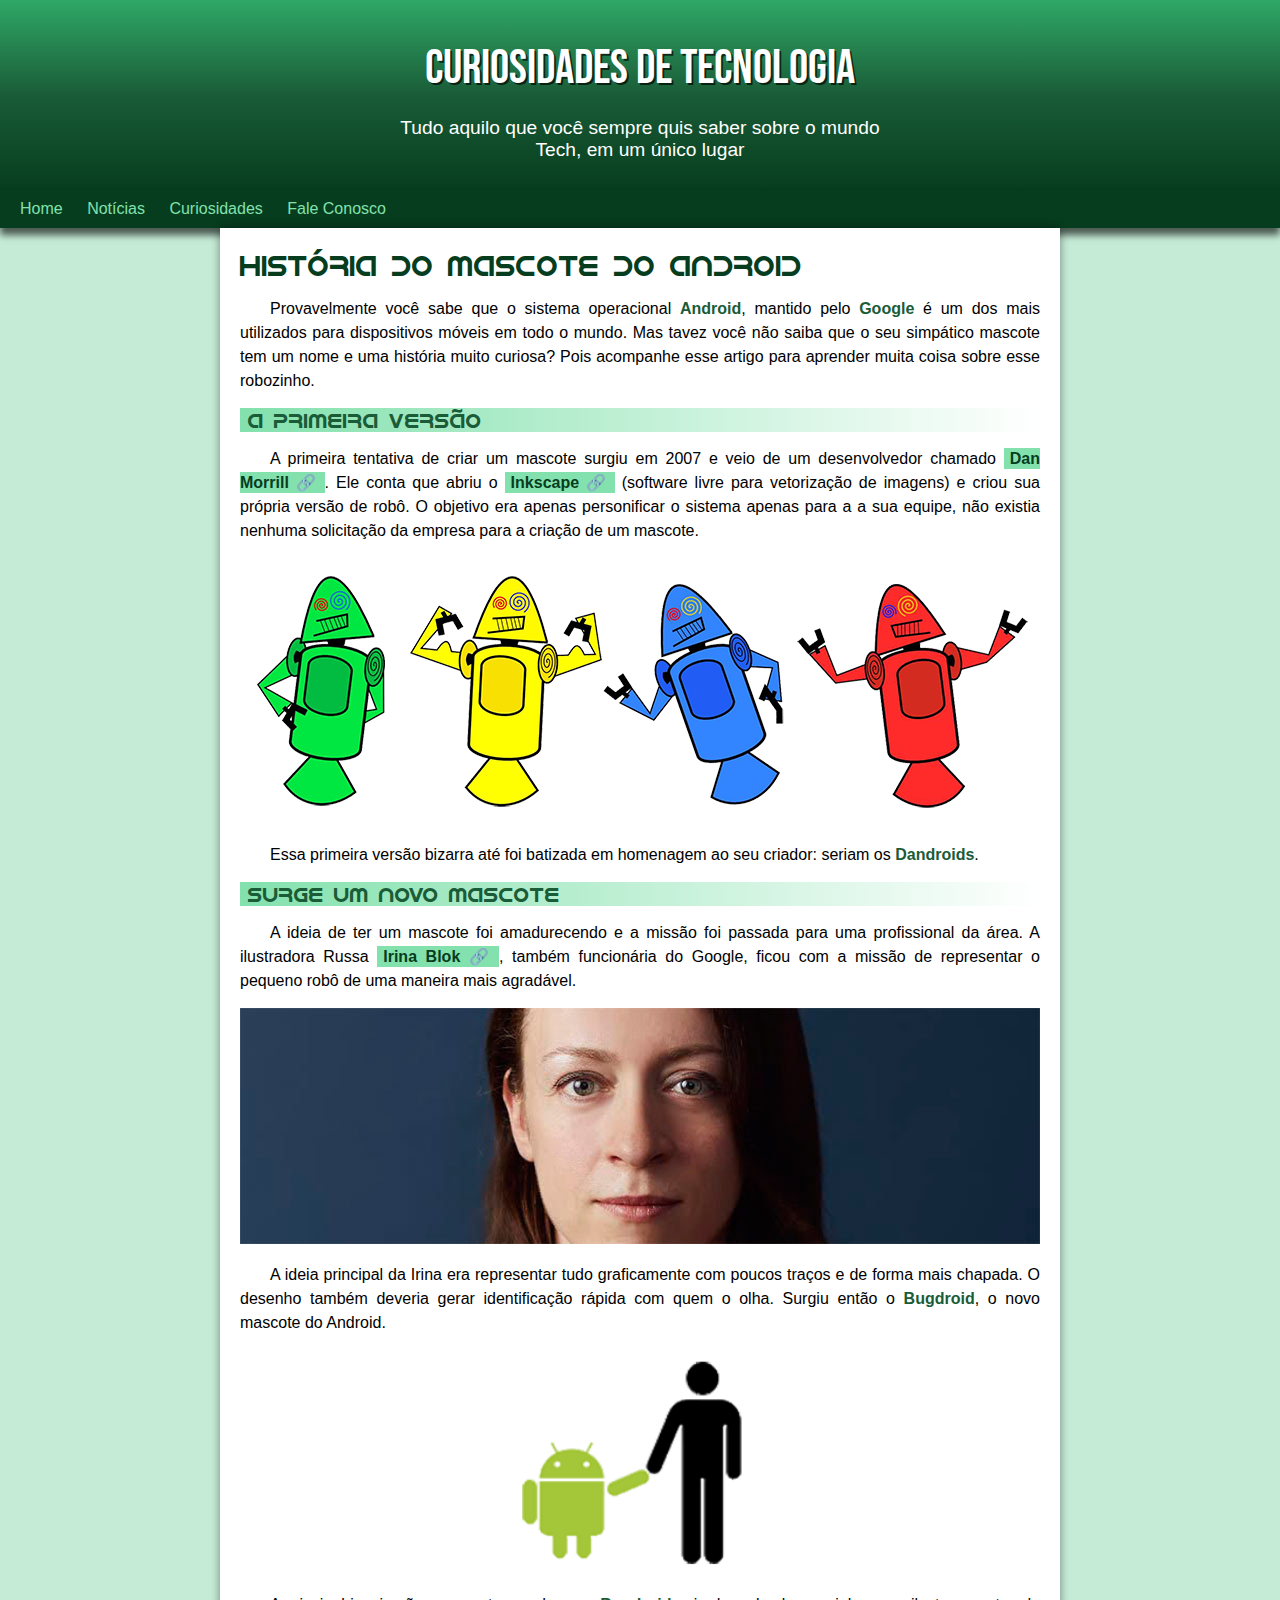
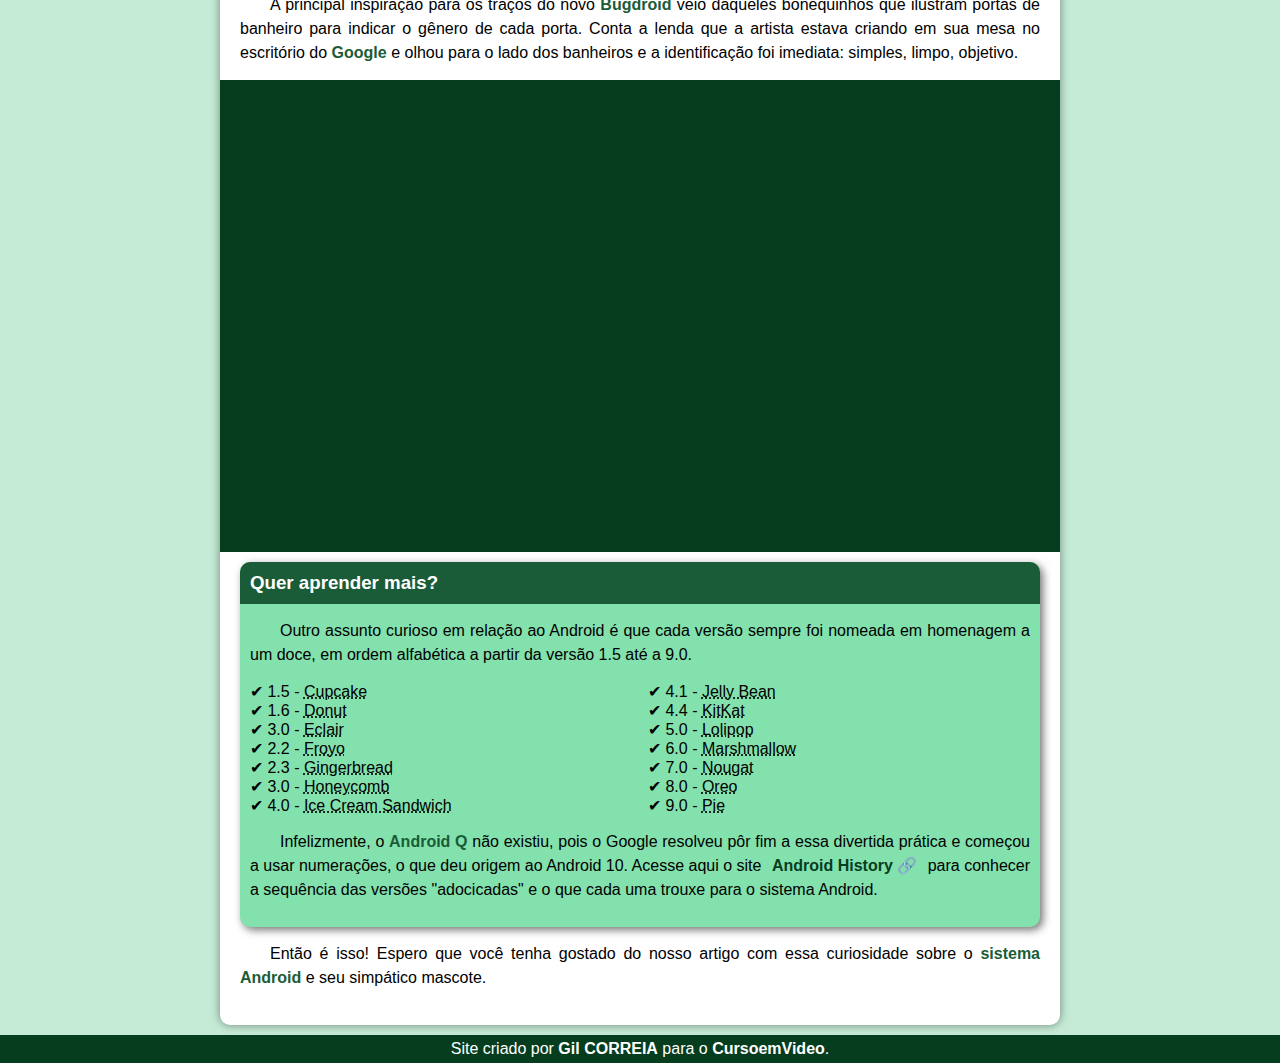
<file: index.html>
<!DOCTYPE html>
<html lang="pt-br">
<head>
    <meta charset="UTF-8">
    <meta name="viewport" content="width=device-width, initial-scale=1.0">
    <title>Como surgiu o mascote do Android</title>
    <link rel="shortcut icon" href="imagens/favicon.ico" type="image/x-icon">
    <link rel="stylesheet" href="Estilos/estilos.css">
</head>
<body>
    <header>
        <h1>Curiosidades de Tecnologia</h1>
        <p>Tudo aquilo que você sempre quis saber sobre o mundo Tech, em um único lugar</p>
    </header>
    <nav>
        <a href="#">Home</a>
        <a href="#">Notícias</a>
        <a href="#">Curiosidades</a>
        <a href="#">Fale Conosco</a>
    </nav>
    <main>
        <article>
            <h1>História do Mascote do Android</h1>

            <p>Provavelmente você sabe que o sistema operacional <strong>Android</strong>, mantido pelo <strong>Google</strong> é um dos mais utilizados para dispositivos móveis em todo o mundo. Mas tavez você não saiba que o seu simpático mascote tem um nome e uma história muito curiosa? Pois acompanhe esse artigo para aprender muita coisa sobre esse robozinho.</p>

            <h2>A primeira versão</h2>

            <p>A primeira tentativa de criar um mascote surgiu em 2007 e veio de um desenvolvedor chamado <a href="https://androidcommunity.com/dan-morrill-shows-us-the-android-mascot-that-almost-was-20130103/" target="_blank" class="externo">Dan Morrill</a>. Ele conta que abriu o <a href="https://inkscape.org/fr/gallery/?tags=android" target="_blank" class="externo">Inkscape</a> (software livre para vetorização de imagens) e criou sua própria versão de robô. O objetivo era apenas personificar o sistema apenas para a a sua equipe, não existia nenhuma solicitação da empresa para a criação de um mascote.</p>

            <picture>
                <source media="(max-width:600px )" srcset="imagens/dan-droids-pq.png">
                <img src="imagens/dan-droids.png" alt="primeiro mascote do android">
            </picture>

            <p>Essa primeira versão bizarra até foi batizada em homenagem ao seu criador: seriam os <strong>Dandroids</strong>.</p>

            <h2>Surge um novo mascote</h2>

            <p>A ideia de ter um mascote foi amadurecendo e a missão foi passada para uma profissional da área. A ilustradora Russa <a href="https://www.irinablok.com/about" target="_blank" class="externo">Irina Blok</a>, também funcionária do Google, ficou com a missão de representar o pequeno robô de uma maneira mais agradável.</p>

            <picture>
                <source media="(max-width: 600px)" srcset="imagens/irina-blok-pq.jpg">
                <img src="imagens/irina-blok.jpg" alt="Irina Blok criadora do bugdroid">
            </picture>

            <p>A ideia principal da Irina era representar tudo graficamente com poucos traços e de forma mais chapada. O desenho também deveria gerar identificação rápida com quem o olha. Surgiu então o <strong>Bugdroid</strong>, o novo mascote do Android.</p>

            <img src="imagens/bugdroid.png" class="pequena" alt="bugdroid">

            <p>A principal inspiração para os traços do novo <strong>Bugdroid</strong> veio daqueles bonequinhos que ilustram portas de banheiro para indicar o gênero de cada porta. Conta a lenda que a artista estava criando em sua mesa no escritório do <strong>Google</strong> e olhou para o lado dos banheiros e a identificação foi imediata: simples, limpo, objetivo.</p>

            <div class="video">
                <iframe width="560" height="315" src="https://www.youtube.com/embed/l2UDgpLz20M?si=JTh4djx0X6CM8SGW" title="YouTube video player" frameborder="0" allow="accelerometer; autoplay; clipboard-write; encrypted-media; gyroscope; picture-in-picture; web-share" allowfullscreen></iframe>
            </div>
            
            <aside>
                <h3>Quer aprender mais?</h3>
                <p>Outro assunto curioso em relação ao Android é que cada versão sempre foi nomeada em homenagem a um doce, em ordem alfabética a partir da versão 1.5 até a 9.0.</p>
                <ul>
                    <li>1.5 - <abbr title="Bolo de copo">Cupcake</abbr></li>
                    <li>1.6 - <abbr title="Rosquinha">Donut</abbr></li>
                    <li>3.0 - <abbr title="Bomba">Eclair</abbr></li>
                    <li>2.2 - <abbr title="Iogurte congelado">Froyo</abbr></li>
                    <li>2.3 - <abbr title="Biscoito de gengibre">Gingerbread</abbr></li>
                    <li>3.0 - <abbr title="Favo de mel">Honeycomb</abbr></li>
                    <li>4.0 - <abbr title="Sanduiche de sorvete">Ice Cream Sandwich</abbr></li>
                    <li>4.1 - <abbr title="Jujuba">Jelly Bean</abbr></li>
                    <li>4.4 - <abbr title="Kitkat">KitKat</abbr></li>
                    <li>5.0 - <abbr title="Pirulito">Lolipop</abbr></li>
                    <li>6.0 - <abbr title="Marshmallow">Marshmallow</abbr></li>
                    <li>7.0 - <abbr title="Torrene">Nougat</abbr></li>
                    <li>8.0 - <abbr title="Oreo">Oreo</abbr></li>
                    <li>9.0 - <abbr title="Torta">Pie</abbr></li>
                </ul>
                <p>
                    Infelizmente, o <strong>Android Q</strong> não existiu, pois o Google resolveu pôr fim a essa divertida prática e começou a usar numerações, o que deu origem ao Android 10.
                    Acesse aqui o site <a href="https://www.android.com/intl/en_hk/history/" target="_blank" class="externo">Android History</a> para conhecer a sequência das versões "adocicadas" e o que cada uma trouxe para o sistema Android.
                </p>
            </aside>

            <p>Então é isso! Espero que você tenha gostado do nosso artigo com essa curiosidade sobre o <strong>sistema Android</strong> e seu simpático mascote.</p>
        </article>
    </main>
    <footer>
        <p>Site criado por <a href="https://www.facebook.com/gicreia" target="_blank">Gil CORREIA</a> para o <a href="https://www.youtube.com/cursoemvideo" target="_blank">CursoemVideo</a>.</p>
    </footer>
</body>
</html>
</file>
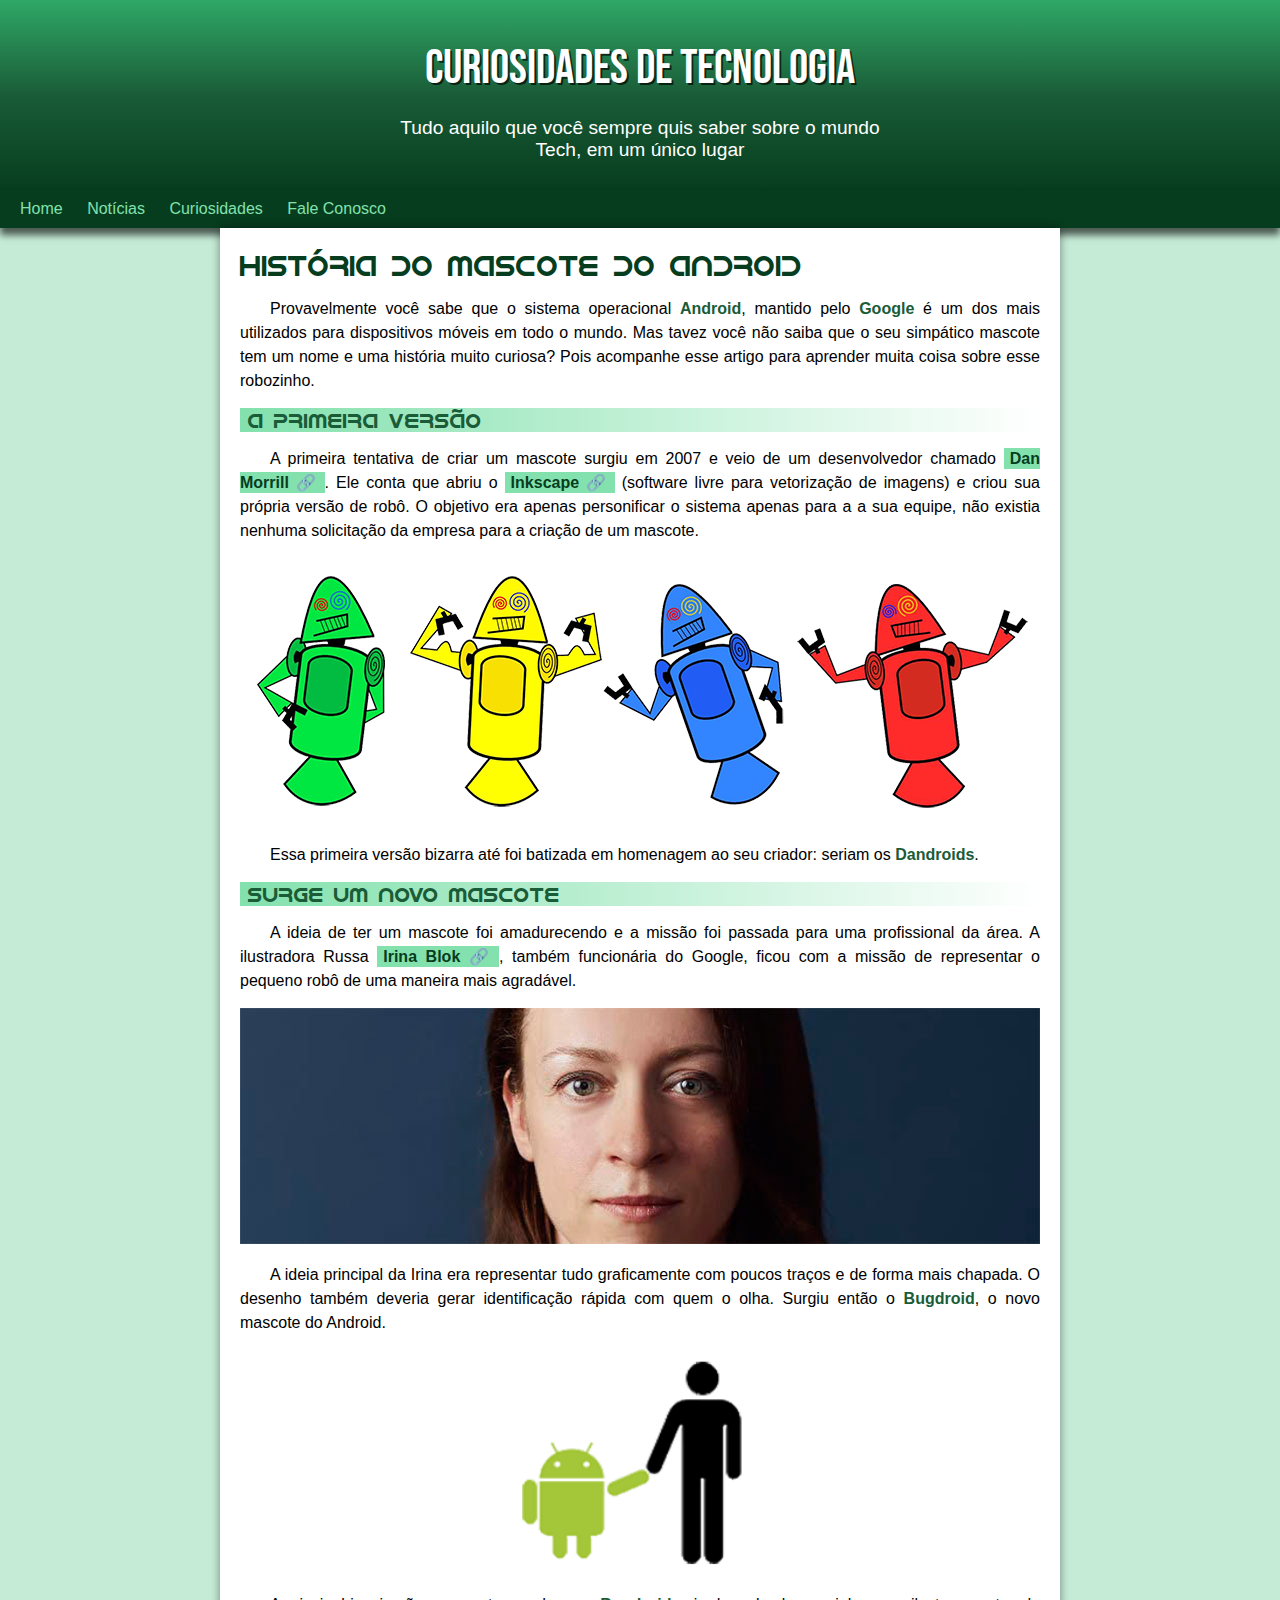
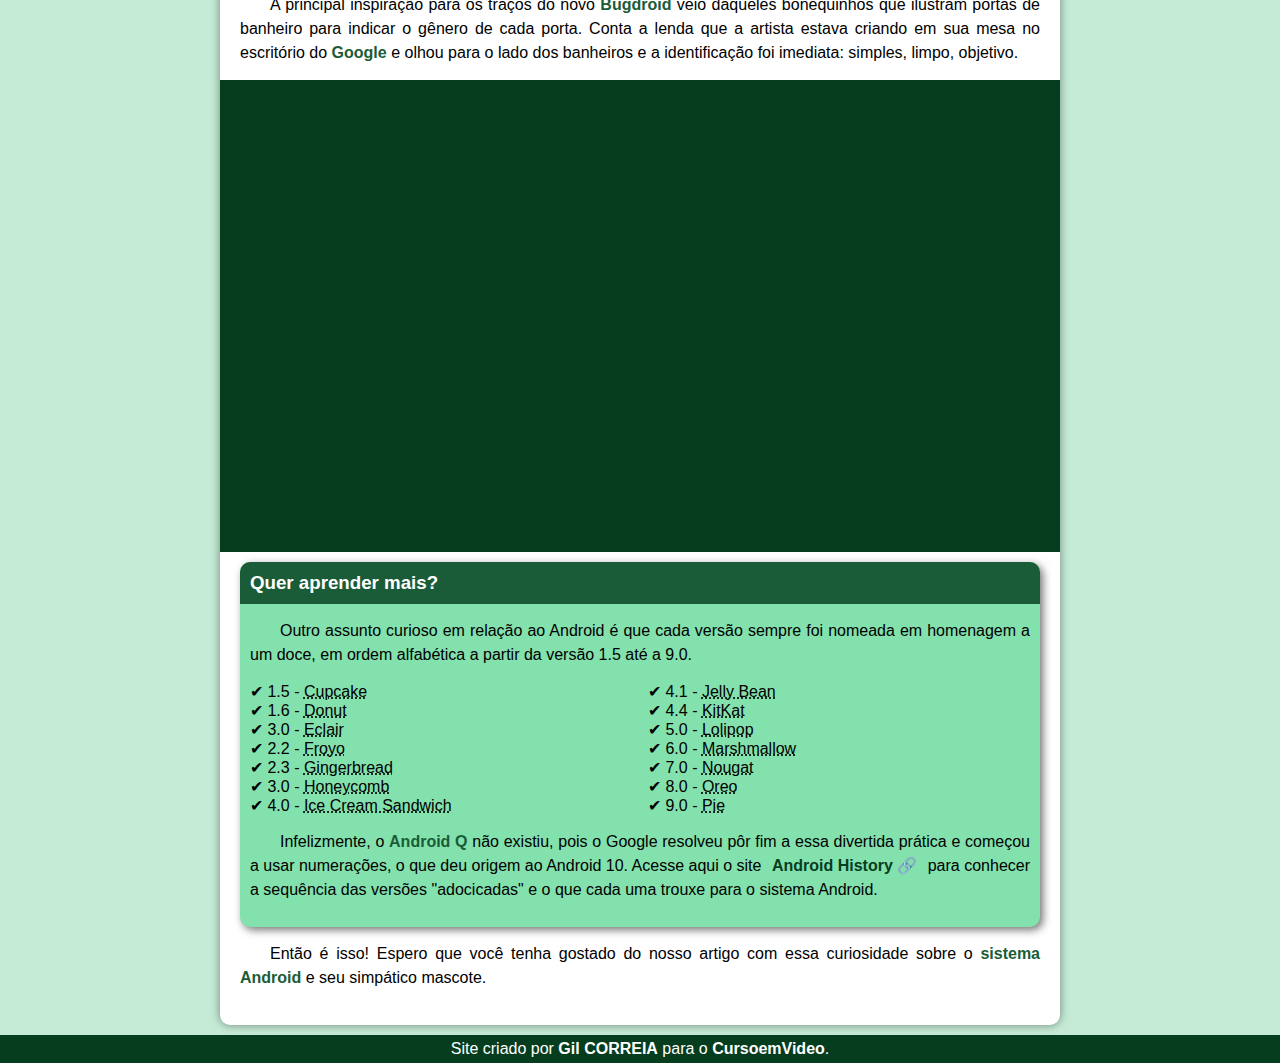
<file: Android.html>
<!DOCTYPE html>
<html lang="pt-br">
<head>
    <meta charset="UTF-8">
    <meta name="viewport" content="width=device-width, initial-scale=1.0">
    <title>Como surgiu o mascote do Android</title>
    <link rel="shortcut icon" href="imagens/favicon.ico" type="image/x-icon">
    <link rel="stylesheet" href="Estilos/estilos.css">
</head>
<body>
    <header>
        <h1>Curiosidades de Tecnologia</h1>
        <p>Tudo aquilo que você sempre quis saber sobre o mundo Tech, em um único lugar</p>
    </header>
    <nav>
        <a href="#">Home</a>
        <a href="#">Notícias</a>
        <a href="#">Curiosidades</a>
        <a href="#">Fale Conosco</a>
    </nav>
    <main>
        <article>
            <h1>História do Mascote do Android</h1>

            <p>Provavelmente você sabe que o sistema operacional <strong>Android</strong>, mantido pelo <strong>Google</strong> é um dos mais utilizados para dispositivos móveis em todo o mundo. Mas tavez você não saiba que o seu simpático mascote tem um nome e uma história muito curiosa? Pois acompanhe esse artigo para aprender muita coisa sobre esse robozinho.</p>

            <h2>A primeira versão</h2>

            <p>A primeira tentativa de criar um mascote surgiu em 2007 e veio de um desenvolvedor chamado <a href="https://androidcommunity.com/dan-morrill-shows-us-the-android-mascot-that-almost-was-20130103/" target="_blank" class="externo">Dan Morrill</a>. Ele conta que abriu o <a href="https://inkscape.org/fr/gallery/?tags=android" target="_blank" class="externo">Inkscape</a> (software livre para vetorização de imagens) e criou sua própria versão de robô. O objetivo era apenas personificar o sistema apenas para a a sua equipe, não existia nenhuma solicitação da empresa para a criação de um mascote.</p>

            <picture>
                <source media="(max-width:600px )" srcset="imagens/dan-droids-pq.png">
                <img src="imagens/dan-droids.png" alt="primeiro mascote do android">
            </picture>

            <p>Essa primeira versão bizarra até foi batizada em homenagem ao seu criador: seriam os <strong>Dandroids</strong>.</p>

            <h2>Surge um novo mascote</h2>

            <p>A ideia de ter um mascote foi amadurecendo e a missão foi passada para uma profissional da área. A ilustradora Russa <a href="https://www.irinablok.com/about" target="_blank" class="externo">Irina Blok</a>, também funcionária do Google, ficou com a missão de representar o pequeno robô de uma maneira mais agradável.</p>

            <picture>
                <source media="(max-width: 600px)" srcset="imagens/irina-blok_pq.jpg">
                <img src="imagens/irina-blok.jpg" alt="Irina Blok criadora do bugdroid">
            </picture>

            <p>A ideia principal da Irina era representar tudo graficamente com poucos traços e de forma mais chapada. O desenho também deveria gerar identificação rápida com quem o olha. Surgiu então o <strong>Bugdroid</strong>, o novo mascote do Android.</p>

            <img src="imagens/bugdroid.png" class="pequena" alt="bugdroid">

            <p>A principal inspiração para os traços do novo <strong>Bugdroid</strong> veio daqueles bonequinhos que ilustram portas de banheiro para indicar o gênero de cada porta. Conta a lenda que a artista estava criando em sua mesa no escritório do <strong>Google</strong> e olhou para o lado dos banheiros e a identificação foi imediata: simples, limpo, objetivo.</p>

            <div class="video">
                <iframe width="560" height="315" src="https://www.youtube.com/embed/l2UDgpLz20M?si=JTh4djx0X6CM8SGW" title="YouTube video player" frameborder="0" allow="accelerometer; autoplay; clipboard-write; encrypted-media; gyroscope; picture-in-picture; web-share" allowfullscreen></iframe>
            </div>
            
            <aside>
                <h3>Quer aprender mais?</h3>
                <p>Outro assunto curioso em relação ao Android é que cada versão sempre foi nomeada em homenagem a um doce, em ordem alfabética a partir da versão 1.5 até a 9.0.</p>
                <ul>
                    <li>1.5 - <abbr title="Bolo de copo">Cupcake</abbr></li>
                    <li>1.6 - <abbr title="Rosquinha">Donut</abbr></li>
                    <li>3.0 - <abbr title="Bomba">Eclair</abbr></li>
                    <li>2.2 - <abbr title="Iogurte congelado">Froyo</abbr></li>
                    <li>2.3 - <abbr title="Biscoito de gengibre">Gingerbread</abbr></li>
                    <li>3.0 - <abbr title="Favo de mel">Honeycomb</abbr></li>
                    <li>4.0 - <abbr title="Sanduiche de sorvete">Ice Cream Sandwich</abbr></li>
                    <li>4.1 - <abbr title="Jujuba">Jelly Bean</abbr></li>
                    <li>4.4 - <abbr title="Kitkat">KitKat</abbr></li>
                    <li>5.0 - <abbr title="Pirulito">Lolipop</abbr></li>
                    <li>6.0 - <abbr title="Marshmallow">Marshmallow</abbr></li>
                    <li>7.0 - <abbr title="Torrene">Nougat</abbr></li>
                    <li>8.0 - <abbr title="Oreo">Oreo</abbr></li>
                    <li>9.0 - <abbr title="Torta">Pie</abbr></li>
                </ul>
                <p>
                    Infelizmente, o <strong>Android Q</strong> não existiu, pois o Google resolveu pôr fim a essa divertida prática e começou a usar numerações, o que deu origem ao Android 10.
                    Acesse aqui o site <a href="https://www.android.com/intl/en_hk/history/" target="_blank" class="externo">Android History</a> para conhecer a sequência das versões "adocicadas" e o que cada uma trouxe para o sistema Android.
                </p>
            </aside>

            <p>Então é isso! Espero que você tenha gostado do nosso artigo com essa curiosidade sobre o <strong>sistema Android</strong> e seu simpático mascote.</p>
        </article>
    </main>
    <footer>
        <p>Site criado por <a href="https://www.facebook.com/gicreia" target="_blank">Gil CORREIA</a> para o <a href="https://www.youtube.com/cursoemvideo" target="_blank">CursoemVideo</a>.</p>
    </footer>
</body>
</html>
</file>
<file: Estilos/estilos.css>
@charset "UTF-8";

@import url('https://fonts.googleapis.com/css2?family=Bebas+Neue&display=swap');
@font-face {
    font-family: 'Idroid';
    src: url('../fontes/idroid.otf') format('opentype');
    font-weight: normal;
}

/*
#c5ebd6
#83e1ad
#3ddc84
#2fa866
#1a5c37
#063d1e
*/
:root {
    --cor0: #c5ebd6;
    --cor1: #83e1ad;
    --cor2: #3ddc84;
    --cor3: #2fa866;
    --cor4: #1a5c37;
    --cor5: #063d1e;

    --fonte-padrão: Arial, Verdana, Helvetica, sans-serif;
    --fote-destaque: 'Bebas Neue', Cursivo;
    --fonte-android: 'Idroid', Cursivo;
}
* {
    margin: 0px;
    padding: 0px;
}


body {
    background-color: var(--cor0);
    font-family: var(--fonte-padrão);
    text-align: justify;
}

header {
    background-image: linear-gradient(to bottom, var(--cor3), var(--cor4), var(--cor5));
    color: white;
    min-height: 150px;
    text-align: center;
    padding-top: 40px;
}
header > h1 {
  font-family: var(--fote-destaque);
  color: white;
  font-size: 3em;
  margin-bottom: 20px;
  text-shadow: 02px 02px 0px rgba(0, 0, 0, 0.657);
  font-weight: normal;
}
header>p {
    font-size: 1.2em;
    max-width: 500px;
    margin: auto;
    padding-bottom: 20px;
}
nav {
    background-color: var(--cor5);
    padding: 10px;
    box-shadow: 0px 7px 7px rgba(0, 0, 0, 0.623);
}
nav>a {
    color: var(--cor1);
    padding: 10px;
    text-decoration: none;
    transition-duration: .5s;
}
nav>a:hover {
    background-color: var(--cor4);
    font-weight: bold;
}
main {
    background-color: white;
    padding: 20px;
    min-width: 300px;
    max-width: 800px;
    margin: auto auto 10px auto;
    box-shadow: 0px 0px 10px rgba(0, 0, 0, 0.428);
    border-radius: 0px 0px 10px 10px;
}
main h1 {
    font-family: var(--fonte-android);
    color: var(--cor5);
    font-weight: normal;
    font-size: 1.8em;
}
main h2 {
    font-family: var(--fonte-android);
    color: var(--cor4);
    font-size: 1.3em;
    background-image: linear-gradient(to right, var(--cor1), transparent);
    text-indent: 8px;
    font-weight: normal;
}
main p {
    margin: 15px 0px;
    text-indent: 30px;
    font-size: 1em;
    line-height: 1.5em;
}
main strong {
    color: var(--cor4);
    
}
main img {
    width: 100%;
}
.pequena {
    display: block;
    max-width: 350px;
    margin: auto;
}
main a {
    text-decoration: none;
    font-weight: bold;
    color: var(--cor5);
    background-color: var(--cor1);
    padding: 2px 6px;
}
.externo::after {
    content: '\00A0\1F517';
}
main a:hover{
    text-decoration: underline;
    color: var(--cor4);
}
.video {
    background-color: var(--cor5);
    margin:0px -20px  10px -20px;
    padding: 15px;
    padding-bottom: 57.2%;
    position: relative;
}
.video>iframe {
    position: absolute;
    top: 5%;
    left: 5%;
    width: 90%;
    height: 90%;
}
aside {
    background-color: var(--cor1);
    padding: 0px 10px 10px 10px;
    border-radius: 10px;
    box-shadow: 3px 3px 8px rgba(0, 0, 0, 0.549);
}
aside h3 {
    background-color: var(--cor4);
    color: white;
    margin: 0px -10px 0px -10px;
    padding: 10px;
    border-radius: 10px 10px 0px 0px;
}
aside ul {
    list-style-type: '\2714\00A0';
    list-style-position: inside;
    columns: 2;
}
footer {
    background-color: var(--cor5);
    color: white;
    text-align: center;
    font-size: O.8em;
    padding: 5px;
}
footer a {
    color: white;
    font-weight: bold;
    text-decoration: none;
}
footer a:hover {
    text-decoration: underline;
    color: var(--cor1);
}
</file>
